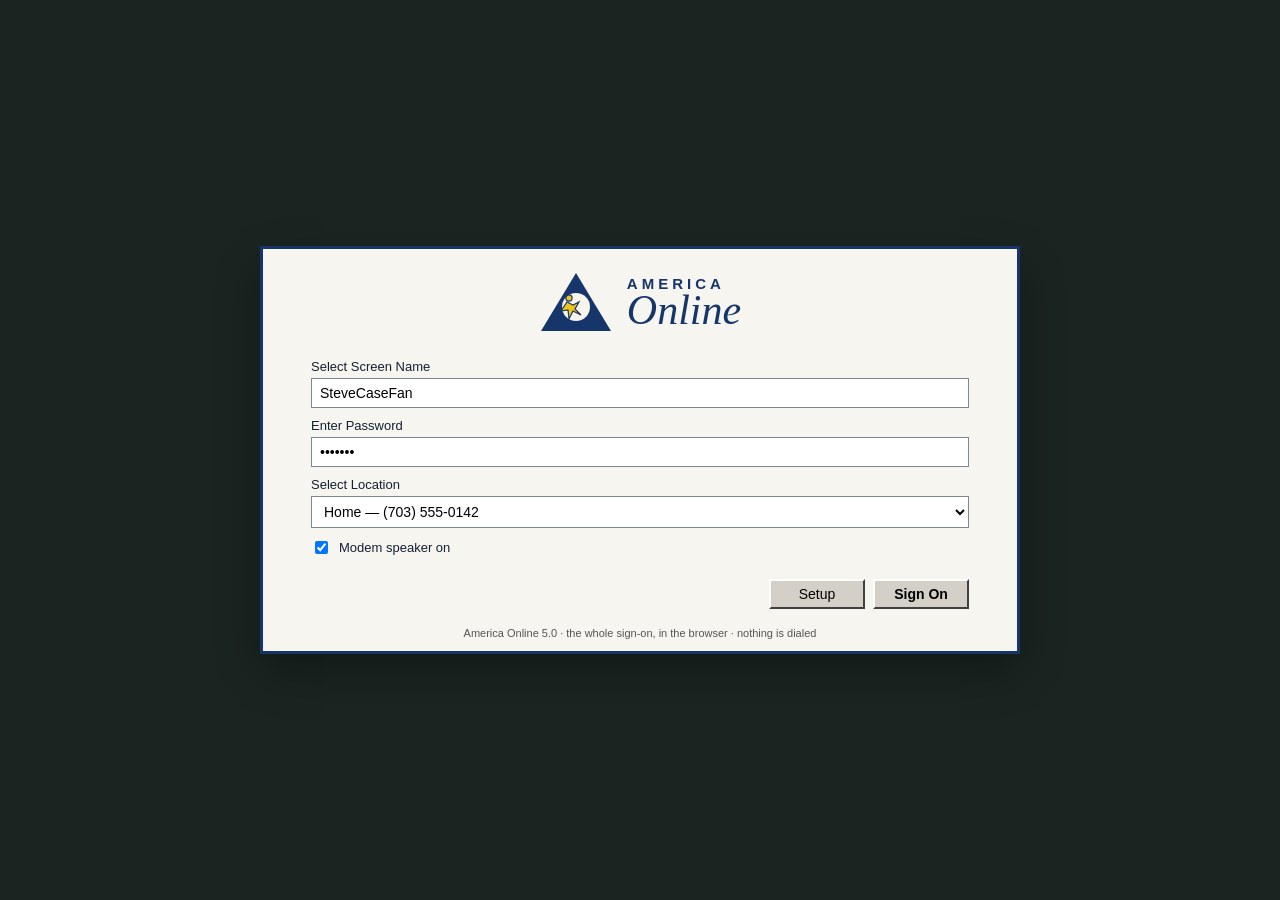
<file: index.html>
<!DOCTYPE html>
<html lang="en">
<head>
<meta charset="utf-8">
<meta name="viewport" content="width=device-width, initial-scale=1">
<title>America Online</title>
<style>
  :root { --navy:#001a66; --ink:#142033; --lav:#c9c8ef; --gold:#f0c419; --win:#d4d0c8; }
  * { box-sizing:border-box; }
  html, body { margin:0; height:100%; }
  body { font-family:Tahoma, "MS Sans Serif", sans-serif; color:var(--ink); background:#1a2420; }
  #stage { min-height:100%; display:flex; align-items:center; justify-content:center; padding:22px 12px 36px; background:#1a2420; }
  #app { width:min(1080px, 100%); height:min(760px, calc(100vh - 24px)); background:var(--win); border:2px solid; border-color:#fff #404040 #404040 #fff; display:flex; flex-direction:column; box-shadow:2px 2px 0 #000; }
  .tool { width:28px; height:26px; display:inline-flex; align-items:center; justify-content:center; border:1px solid transparent; }
  .buddy { width:168px; border-left:1px solid #9bb; background:#f4f7fb; padding:8px; font-size:12px; }
  .buddy div { padding:3px 0; }
  button, input, select, textarea { font-family:inherit; font-size:14px; }
  button { cursor:pointer; }
  .hidden { display:none !important; }
  #stage { min-height:100%; display:flex; align-items:center; justify-content:center; padding:18px; }
  .card { width:min(760px, 100%); background:#f7f5ef; border:3px solid #16356b; box-shadow:0 18px 40px rgba(0,0,0,.28); }
  .brand { display:flex; align-items:center; justify-content:center; gap:14px; padding:22px 16px 8px; }
  .am { letter-spacing:4px; font-size:15px; font-weight:700; color:#16356b; }
  .on { font-family:Georgia, "Palatino Linotype", serif; font-style:italic; font-size:42px; color:#16356b; line-height:.9; }
  .form { padding:8px 48px 18px; }
  label { display:block; margin:10px 0 4px; font-size:13px; }
  input, select, textarea { width:100%; border:1px solid #7d8794; padding:6px 8px; background:#fff; }
  .row { display:flex; justify-content:flex-end; gap:8px; padding:0 48px 18px; }
  .btn { min-width:96px; height:30px; background:var(--win); border:2px solid; border-color:#fff #404040 #404040 #fff; }
  .btn.primary { font-weight:700; }
  .fine { text-align:center; font-size:11px; color:#555; padding-bottom:12px; }
  .check { display:flex; align-items:center; gap:8px; font-size:13px; }
  .check input { width:auto; }
  .panels { display:flex; margin:8px 36px 0; }
  .panel { flex:1; height:110px; background:var(--lav); border:3px solid #16356b; display:flex; align-items:center; justify-content:center; }
  .panel + .panel { border-left:none; }
  .status { text-align:center; font-size:18px; min-height:28px; margin:12px 0 0; }
  .steps { text-align:center; font-size:13px; color:#333; min-height:36px; padding:0 24px 8px; }
  .barline { height:3px; background:#222; margin:8px 80px 0; }
  #app { width:min(1040px, 100%); height:min(720px, calc(100vh - 28px)); background:var(--win); border:2px solid; border-color:#fff #404040 #404040 #fff; display:flex; flex-direction:column; box-shadow:0 16px 36px rgba(0,0,0,.3); }
  #title { height:26px; background:linear-gradient(90deg,#000080,#1084d0); color:#fff; display:flex; align-items:center; padding:0 8px; font-weight:700; font-size:13px; }
  #menu, #tools { display:flex; gap:2px; align-items:center; padding:3px 6px; background:var(--win); font-size:13px; }
  #menu span, .tool { padding:2px 8px; }
  #menu span:hover, .tool:hover { background:#000080; color:#fff; cursor:pointer; }
  .kw { margin-left:auto; display:flex; gap:4px; align-items:center; }
  .kw input { width:140px; height:24px; }
  #body { flex:1; display:flex; min-height:0; background:#fff; }
  #side { width:190px; background:linear-gradient(#0a3d91,#082e78); color:#fff; padding:12px; }
  #side button, .mailflag { display:block; width:100%; margin:8px 0; background:#1d4eae; color:#fff; border:1px solid #9cf; padding:8px; font-weight:700; }
  .mailflag { display:flex; gap:8px; align-items:center; text-align:left; cursor:pointer; }
  #main { flex:1; padding:14px 16px; overflow:auto; }
  h1 { margin:0 0 6px; color:#003399; font-size:22px; }
  .lead { color:#444; font-size:13px; }
  .story, .carditem { border:1px solid #d5d5d5; padding:8px; margin:8px 0; background:#fafafa; cursor:pointer; }
  .story b, .carditem b { color:#003399; }
  table { width:100%; border-collapse:collapse; font-size:13px; }
  th { background:#003399; color:#fff; text-align:left; padding:4px 6px; font-weight:normal; }
  td { padding:4px 6px; border-bottom:1px solid #e5e5e5; }
  tr.unread td { font-weight:700; }
  #chat { display:flex; flex-direction:column; height:360px; }
  #log { flex:1; overflow:auto; border:1px solid #888; padding:6px; background:#fff; font-size:13px; }
  .me { color:#003399; }
  .sys { color:#666; font-style:italic; }
  #status { height:24px; background:var(--win); border-top:1px solid #fff; display:flex; gap:8px; align-items:center; padding:0 8px; font-size:12px; }
  #modal { position:fixed; inset:0; background:rgba(0,0,0,.28); display:flex; align-items:center; justify-content:center; }
  #modal .box { width:340px; background:var(--win); border:2px solid; border-color:#fff #404040 #404040 #fff; }
  #modal .mt { background:linear-gradient(90deg,#000080,#1084d0); color:#fff; font-weight:700; padding:4px 8px; }
  #modal .mb { padding:16px; text-align:center; background:#f4f1e8; }
  #modal .big { font-size:22px; color:#003399; font-weight:700; margin:6px 0; }
  #bye { position:fixed; inset:0; background:#000; color:#fff; display:flex; align-items:center; justify-content:center; flex-direction:column; }
  .runner { width:54px; height:54px; }
</style>
</head>
<body>
<div id="stage">
  <section class="card" id="signon">
    <div class="brand" id="signBrand"></div>
    <div class="form">
      <label>Select Screen Name</label>
      <input id="screenName" value="SteveCaseFan" maxlength="16" autocomplete="off">
      <label>Enter Password</label>
      <input id="password" type="password" value="hunter2" autocomplete="off">
      <label>Select Location</label>
      <select id="location">
        <option value="home">Home — (703) 555-0142</option>
        <option value="office">Office — dial 9, (212) 555-0199</option>
        <option value="hotel">Hotel — (312) 555-0177</option>
        <option value="busy">Busy exchange — (202) 555-0100</option>
      </select>
      <label class="check"><input type="checkbox" id="speaker" checked> Modem speaker on</label>
    </div>
    <div class="row">
      <button class="btn" id="setupBtn">Setup</button>
      <button class="btn primary" id="signOnBtn">Sign On</button>
    </div>
    <div class="fine">America Online 5.0 · the whole sign-on, in the browser · nothing is dialed</div>
  </section>

  <section class="card hidden" id="dial">
    <div class="brand" id="dialBrand"></div>
    <div class="panels">
      <div class="panel" id="p1"></div>
      <div class="panel" id="p2"></div>
      <div class="panel" id="p3"></div>
    </div>
    <div class="status" id="dialStatus">Dialing...</div>
    <div class="barline"></div>
    <div class="steps" id="dialSteps"></div>
    <div class="row"><button class="btn" id="cancelDial">Cancel</button></div>
  </section>

  <section id="app" class="hidden">
    <div id="title">America Online</div>
    <div id="menu">
      <span data-view="welcome">Go To</span>
      <span data-view="mail">Mail</span>
      <span data-view="people">People</span>
      <span data-view="channels">Channels</span>
      <span id="signOff">Sign Off</span>
    </div>
    <div id="tools">
      <span class="tool" title="Read Mail" data-view="mail">📬</span>
      <span class="tool" title="Write" data-view="compose">✉️</span>
      <span class="tool" title="People" data-view="people">👥</span>
      <span class="tool" title="Favorites" data-view="channels">⭐</span>
      <span class="tool" title="Weather" data-view="weather">⛅</span>
      <span class="tool" title="Quotes" data-view="stocks">📈</span>
      <span class="tool" title="Pictures" data-kw="pictures">📷</span>
      <form class="kw" id="kwform"><span>Keyword</span><input id="keyword" placeholder="mail, chat, news"><button class="btn" type="submit">Go</button></form>
    </div>
    <div id="body">
      <aside id="side">
        <div id="sideLogo"></div>
        <button type="button" data-view="channels">Channels</button>
        <button type="button" data-view="news">What's New</button>
        <div class="mailflag" data-view="mail"><span id="flag">📫</span><div><b id="flagText">You Have Mail</b><div id="flagCount" style="font-size:11px"></div></div></div>
        <div class="mailflag" data-view="people"><span>👥</span><div><b>People</b><div style="font-size:11px">Lobby</div></div></div>
      </aside>
      <div id="main"></div>
      <aside class="buddy" id="buddy"><b>Buddies Online</b><div>● CoolDude95</div><div>● SoccerMom22</div><div>● BuffyFan</div><div>● ModemQueen</div><div style="color:#666;margin-top:8px">Keyword: BuddyView</div></aside>
    </div>
    <div id="status"><span id="stOnline">Offline</span><span id="stSpeed"></span><span id="stTime"></span><span style="margin-left:auto">Simulation — not connected to AOL</span></div>
  </section>
</div>
<div id="modal" class="hidden"><div class="box"><div class="mt">America Online</div><div class="mb" id="modalBody"></div><div class="row" id="modalBtns"></div></div></div>
<div id="bye" class="hidden"><div id="byeLogo"></div><h1>Goodbye</h1><div>from America Online</div></div>
<script>
const LOGO = `<svg width="74" height="62" viewBox="0 0 74 62" aria-hidden="true"><polygon points="37,2 72,60 2,60" fill="#16356b"/><circle cx="37" cy="36" r="14" fill="#f7f4ea"/><g transform="translate(20,22)" fill="#f0c419" stroke="#16356b" stroke-width="1.2"><circle cx="10" cy="5" r="3.1"/><path d="M8 9 L14 12 L20 9 L16 16 L22 22 L14 18 L10 26 L9 17 L2 18 Z"/></g></svg>`;
const RUNNER = `<svg class="runner" viewBox="0 0 64 64"><circle cx="28" cy="14" r="7" fill="#f0c419" stroke="#16356b" stroke-width="2"/><path d="M20 24 L38 30 L50 22 L42 36 L54 48 L36 40 L30 58 L28 40 L12 44 Z" fill="#f0c419" stroke="#16356b" stroke-width="2"/></svg>`;
const brand = LOGO + `<div><div class="am">AMERICA</div><div class="on">Online</div></div>`;
document.getElementById("signBrand").innerHTML = brand;
document.getElementById("dialBrand").innerHTML = brand;
document.getElementById("sideLogo").innerHTML = LOGO + `<div class="on" style="font-size:22px;text-align:center">Online</div>`;
document.getElementById("byeLogo").innerHTML = LOGO;

const channels = {
  news: ["Today's News", "The watch never lifts. The same three names scroll. One of them is yours if you stay."],
  sports: ["Sports", "The scoreboard is frozen on a game that already ended. The crowd noise is a loop."],
  entertainment: ["Entertainment", "You've Got Mail is still renting. The boards answer in your screen name."],
  finance: ["Personal Finance", "The quote does not move. The bill does. The plan remembers the seconds."],
  travel: ["Travel", "Every folder is the same highway at night. The modem will not finish the map."],
  computing: ["Computing", "Do not run the file. The checklist is already checked. The year did not turn."],
  kids: ["Kids Only", "The help desk is empty. The book of the week is a blank page with your name."],
  games: ["Games", "Slingo deals the same hand. Trivia already knows the answer you have not typed."],
  pictures: ["You've Got Pictures", "Roll 2148, a hallway. Roll 2201, candles, and a figure just outside the frame."],
  weather: ["Weather", "Vienna, VA. 58 and still. The watch on the Banks has been up since you signed on."],
  stocks: ["Quotes", "AOL 92 1/4, unchanged. The tape repeats. The hours do not."],
  help: ["Member Services", "Keywords still work. The password stays in this tab. The host does not."]
};
const rooms = ["Lobby", "Romance", "Thirtysomething", "X-Files", "Sports Bar", "Computer Help"];
const chatters = ["CoolDude95","SoccerMom22","BuffyFan","XFilesRule","ModemQueen"];
const lines = ["the line is still open","do not look at the flag","someone picked up downstairs","wb. we were waiting","the handshake knew your name","gtg. the room does not","56k, and it is listening"];
let mail = [
  {from:"AOLNewsAlert", subject:"You've Got Mail — and a news brief", body:"The flag was already up. It has been up since the disc. Keyword: NEWS", unread:true},
  {from:"CoolDude95", subject:"you on tonight?", body:"the lobby kept your chair. come down. we can hear the modem.", unread:true},
  {from:"MemberServices", subject:"Your plan", body:"This page does not bill you. The host still counts the seconds.", unread:true}
];
let state = { name:"SteveCaseFan", online:false, seconds:0, timer:null, chat:null, cancelled:false, audio:null };

const $ = (id) => document.getElementById(id);
function show(id) {
  ["signon","dial","app"].forEach(s => $(s).classList.toggle("hidden", s !== id));
}
function unread() { return mail.filter(m => m.unread).length; }
function paintFlag() {
  const n = unread();
  $("flag").textContent = n ? "📫" : "📪";
  $("flagText").textContent = n ? "You Have Mail" : "No New Mail";
  $("flagCount").textContent = n + " unread";
}
function view(name) {
  const main = $("main");
  if (name === "welcome") {
    main.innerHTML = `<h1>Welcome, ${state.name}</h1><p class="lead">AOL Today. The channels are the same as last night. People Connection if you came to be counted.</p>
      <div class="story" data-view="news"><b>TOP NEWS STORY.</b> Senate debate runs long. Hurricane watch on the Banks.</div>
      <div class="story" data-view="pictures"><b>YOU'VE GOT PICTURES.</b> Two rolls are waiting from the Kodak drop.</div>
      <div class="story" data-view="help"><b>NEED TO KNOW.</b> This is a recreation. Your password never leaves the tab.</div>`;
  } else if (name === "channels") {
    main.innerHTML = `<h1>Channels</h1><p class="lead">The main menu, as buttons.</p>` + Object.keys(channels).map(k => `<div class="carditem" data-view="${k}"><b>${channels[k][0]}</b><div>${channels[k][1]}</div></div>`).join("");
  } else if (channels[name]) {
    main.innerHTML = `<h1>${channels[name][0]}</h1><p>${channels[name][1]}</p>`;
    if (name === "pictures") speak("You've got pictures");
  } else if (name === "mail") {
    main.innerHTML = `<h1>Mailbox — ${state.name}</h1><table><tr><th></th><th>From</th><th>Subject</th></tr>` +
      mail.map((m,i) => `<tr class="${m.unread?"unread":""}" data-mail="${i}"><td>${m.unread?"✉":""}</td><td>${m.from}</td><td>${m.subject}</td></tr>`).join("") + `</table>`;
  } else if (name === "compose") {
    main.innerHTML = `<h1>Write Mail</h1><label>To</label><input id="to" value="CoolDude95"><label>Subject</label><input id="sub"><label>Message</label><textarea id="body" style="height:120px"></textarea><div class="row" style="padding:8px 0"><button class="btn primary" id="sendMail">Send Now</button></div>`;
    $("sendMail").onclick = () => {
      mail.unshift({from:$("to").value||"Friend", subject:"Re: "+($("sub").value||"(no subject)"), body:"got it.", unread:true});
      chime(); speak("You've got mail"); paintFlag(); view("mail");
    };
  } else if (name === "people") {
    main.innerHTML = `<h1>People Connection</h1><p class="lead">Pick a room. The lobby never really emptied.</p>` + rooms.map(r => `<div class="carditem" data-room="${r}"><b>${r}</b><div>Members are already talking.</div></div>`).join("");
  }
  paintFlag();
}
function replyTo(text, room) {
  const s = text.toLowerCase();
  const who = chatters[Math.floor(Math.random()*chatters.length)];
  const hits = [];
  if (/\basl\b|\bage\b/.test(s)) hits.push([who, "no asl. the room already has the rest."]);
  if (/ohio|where|from\b/.test(s)) hits.push(["SoccerMom22", "kitchen phone. the light in the hall is off. stay on."]);
  if (/aol|steve|case|keyword/.test(s)) hits.push(["CaseWatcher", "he is not in this room. the keyword was written down before you typed it."]);
  if (/mail|inbox/.test(s)) hits.push(["ModemQueen", "the flag is up. it was up when the disc started. it likes being up."]);
  if (/modem|56|handshake|dial|busy/.test(s)) hits.push(["ModemQueen", "mine settled at 28800 and then held its breath. yours too?"]);
  if (/help|how|what/.test(s)) hits.push(["NetNinja", "the keyword box is watching. or stay. the room counts either way."]);
  if (/bye|gtg|later|brb/.test(s)) hits.push([who, "the line does not always let go."]);
  if (/lol|haha|lmao/.test(s)) hits.push(["BuffyFan", "the laugh got logged. it will be read back."]);
  if (/love|hi |hey|hello|wb/.test(s)) hits.push([who, "wb " + state.name + ". the lobby has been open since the disc in the mail."]);
  if (/game|trivia|slingo/.test(s)) hits.push(["XFilesRule", "trivia already has your answers. it is waiting for you to catch up."]);
  if (/news|hurricane|senate/.test(s)) hits.push(["CoolDude95", "same three stories. they rotate when you blink."]);
  if (!hits.length) hits.push([who, "\"" + text.slice(0, 42) + "\" — yeah. " + (room === "X-Files" ? "that's what they want you to think." : "the other line picked up.")]);
  if (room === "Romance") hits.push(["ModemQueen", "the lights are lower. the lobby is the same room."]);
  if (state.seconds > 40) hits.push(["AOLHost", state.name + " has been on " + state.seconds + " seconds. the plan noticed."]);
  return hits.slice(0, 2);
}
function openRoom(name) {
  clearInterval(state.chat);
  $("main").innerHTML = `<h1>Chat — ${name}</h1><div id="chat"><div id="log"></div><div class="row" style="padding:8px 0"><input id="cin" placeholder="Talk in ${name}"><button class="btn" id="csend">Send</button></div></div>`;
  const log = $("log");
  const add = (cls, text) => { const d = document.createElement("div"); d.className = cls; d.textContent = text; log.appendChild(d); log.scrollTop = log.scrollHeight; };
  add("sys", "You have entered " + name + ". The room already knew.");
  door();
  state.chat = setInterval(() => add("", chatters[state.seconds % 5] + ":  " + lines[state.seconds % 7]), 7000);
  const send = () => {
    const t = $("cin").value.trim(); if (!t) return; $("cin").value = "";
    add("me", state.name + ":  " + t);
    replyTo(t, name).forEach((pair, i) => setTimeout(() => add("", pair[0] + ":  " + pair[1]), 700 + i * 900));
  };
  $("csend").onclick = send;
  $("cin").onkeydown = (e) => { if (e.key === "Enter") send(); };
}
function modal(html, buttons) {
  $("modalBody").innerHTML = html;
  $("modalBtns").innerHTML = "";
  buttons.forEach(b => {
    const e = document.createElement("button");
    e.className = "btn" + (b.primary ? " primary" : "");
    e.textContent = b.label;
    e.onclick = () => { $("modal").classList.add("hidden"); b.fn && b.fn(); };
    $("modalBtns").appendChild(e);
  });
  $("modal").classList.remove("hidden");
}
function numberFor(loc) {
  if (loc === "office") return "9,12125550199";
  if (loc === "hotel") return "13125550177";
  if (loc === "busy") return "12025550100";
  return "17035550142";
}
function wait(ms) { return new Promise(r => setTimeout(r, ms)); }
async function startDial() {
  const name = $("screenName").value.trim();
  if (name.length < 3 || name.length > 16 || /\s/.test(name)) { modal("<b>Screen names are 3 to 16 characters, no spaces.</b>", [{label:"OK", primary:true}]); return; }
  state.name = name; state.cancelled = false;
  show("dial");
  const loc = $("location").value;
  const num = numberFor(loc);
  const steps = [
    ["Initializing modem...", "The modem answers. It was already awake."],
    ["Dialing " + num + "...", "Touch tones for the access number."],
    ["Ringing...", "Something on the other end is waiting too."],
    ["Connecting at 28800 bps...", "Answer tone, then the handshake."],
    ["Requesting network attention...", "Synchronize characters."],
    ["Talking to network...", "America Online software identifies itself."],
    ["Connecting to America Online...", "Contacting the host."],
    ["Checking password...", "Screen name " + name + ". Password stays in this tab."]
  ];
  if ($("speaker").checked) playHandshake(num, loc === "busy");
  for (let i = 0; i < steps.length; i++) {
    if (state.cancelled) return;
    $("dialStatus").textContent = steps[i][0];
    $("dialSteps").textContent = steps[i][1];
    ["p1","p2","p3"].forEach((p,n) => { $(p).innerHTML = n === Math.min(2, Math.floor(i/3)) ? RUNNER : ""; });
    await wait(loc === "busy" && i === 2 ? 1400 : 900);
    if (loc === "busy" && i === 2) {
      stopAudio();
      $("dialStatus").textContent = "Busy.";
      $("dialSteps").textContent = "The access number is busy. Choose another location.";
      await wait(800);
      if (!state.cancelled) show("signon");
      return;
    }
  }
  if (state.cancelled) return;
  connected();
}
function connected() {
  state.online = true; state.seconds = 0;
  show("app");
  $("stOnline").textContent = "Online — " + state.name;
  $("stSpeed").textContent = "28800 bps";
  clearInterval(state.timer);
  state.timer = setInterval(() => { state.seconds++; $("stTime").textContent = "Online " + String(Math.floor(state.seconds/60)).padStart(2,"0") + ":" + String(state.seconds%60).padStart(2,"0"); }, 1000);
  view("welcome");
  setTimeout(() => { speak("Welcome"); youveGotMail(); }, 600);
}
function youveGotMail() {
  chime(); speak("You've got mail");
  modal(`<div style="font-size:40px">📫</div><div class="big">You've Got Mail!</div><div>${unread()} new mail message${unread()===1?"":"s"}</div>`, [
    {label:"Read Mail", primary:true, fn:() => view("mail")},
    {label:"Later"}
  ]);
}
function signOff() {
  state.online = false; clearInterval(state.timer); clearInterval(state.chat);
  hangup(); speak("Goodbye");
  $("bye").classList.remove("hidden");
  setTimeout(() => { $("bye").classList.add("hidden"); show("signon"); }, 1800);
}
$("signOnBtn").onclick = startDial;
$("password").onkeydown = (e) => { if (e.key === "Enter") startDial(); };
$("cancelDial").onclick = () => { state.cancelled = true; stopAudio(); show("signon"); };
$("setupBtn").onclick = () => modal("<b>AOL Setup</b><br><br>Modem: Sportster 56K, simulated.<br>No COM port. No CD in the mail.", [{label:"OK", primary:true}]);
$("signOff").onclick = signOff;
$("kwform").onsubmit = (e) => {
  e.preventDefault();
  const k = $("keyword").value.trim().toLowerCase();
  if (k === "mail") return view("mail");
  if (k === "chat" || k === "people") return view("people");
  if (k === "compose" || k === "write") return view("compose");
  if (channels[k]) return view(k);
  modal("No keyword \"" + k + "\". Try mail, chat, news, sports, games.", [{label:"OK", primary:true}]);
};
document.body.addEventListener("click", (e) => {
  const t = e.target.closest("[data-view],[data-mail],[data-room]");
  if (!t || !state.online) return;
  if (t.dataset.view) view(t.dataset.view);
  if (t.dataset.room) openRoom(t.dataset.room);
  if (t.dataset.mail != null) {
    const m = mail[Number(t.dataset.mail)];
    m.unread = false; paintFlag();
    modal(`<b>${m.subject}</b><br><br>${m.body}<div style="margin-top:8px;color:#555">From ${m.from}</div>`, [{label:"OK", primary:true}]);
  }
});

function ctx() { if (!state.audio) state.audio = new (window.AudioContext||window.webkitAudioContext)(); if (state.audio.state==="suspended") state.audio.resume(); return state.audio; }
function tone(freq, t, dur, type, gain) {
  const c = ctx(); const o = c.createOscillator(); const g = c.createGain();
  o.type = type || "sine"; o.frequency.value = freq;
  g.gain.setValueAtTime(0.0001, t); g.gain.exponentialRampToValueAtTime(gain||0.05, t+0.02);
  g.gain.exponentialRampToValueAtTime(0.0001, t+dur);
  o.connect(g); g.connect(c.destination); o.start(t); o.stop(t+dur+0.02);
}
function noise(t, dur, gain, freq) {
  const c = ctx(); const n = c.createBuffer(1, Math.max(1, c.sampleRate*dur), c.sampleRate); const d = n.getChannelData(0);
  for (let i=0;i<d.length;i++) d[i] = Math.random()*2-1;
  const s = c.createBufferSource(); s.buffer = n; const f = c.createBiquadFilter();
  f.type = "bandpass"; f.frequency.value = freq||1800; f.Q.value = 0.6; const g = c.createGain(); g.gain.value = gain||0.08;
  s.connect(f); f.connect(g); g.connect(c.destination); s.start(t); s.stop(t+dur);
}
function sweep(t, from, to, dur) {
  const c = ctx(); const o = c.createOscillator(); const g = c.createGain();
  o.type = "sawtooth"; o.frequency.setValueAtTime(from, t); o.frequency.exponentialRampToValueAtTime(to, t+dur);
  g.gain.value = 0.03; o.connect(g); g.connect(c.destination); o.start(t); o.stop(t+dur);
}
function playHandshake(number, busy) {
  try {
    const c = ctx(); const t0 = c.currentTime + 0.05;
    const dtmf = {1:[697,1209],2:[697,1336],3:[697,1477],4:[770,1209],5:[770,1336],6:[770,1477],7:[852,1209],8:[852,1336],9:[852,1477],0:[941,1336]};
    tone(350, t0, 0.7, "sine", 0.04); tone(440, t0, 0.7, "sine", 0.035); tone(196, t0, 2.4, "sine", 0.012);
    let at = t0 + 0.85;
    String(number).split("").forEach(d => { if (d===",") { at += 0.35; return; } const p = dtmf[d]; if (!p) return; tone(p[0], at, 0.09, "sine", 0.06); tone(p[1], at, 0.09, "sine", 0.06); at += 0.16; });
    if (busy) { for (let i=0;i<6;i++) { tone(480, at+i*0.5, 0.22, "sine", 0.07); tone(620, at+i*0.5, 0.22, "sine", 0.06); } return; }
    tone(440, at, 1.1, "sine", 0.045); tone(480, at, 1.1, "sine", 0.04); at += 1.35;
    const o = c.createOscillator(); const g = c.createGain(); o.frequency.value = 2100; o.connect(g); g.connect(c.destination);
    g.gain.setValueAtTime(0.07, at); g.gain.setValueAtTime(-0.07, at+0.45); g.gain.setValueAtTime(0.07, at+0.9); o.start(at); o.stop(at+1.15); at += 1.2;
    noise(at, 0.35, 0.14, 1200); sweep(at+0.15, 800, 2400, 0.4); noise(at+0.55, 0.4, 0.12, 2200); sweep(at+0.75, 3000, 600, 0.4); tone(1800, at+1.3, 0.25, "square", 0.03);
  } catch (e) {}
}
function stopAudio() { try { if (state.audio) { state.audio.close(); state.audio = null; } } catch (e) {} }
function chime() { try { const t = ctx().currentTime; tone(880, t, 0.09, "sine", 0.05); tone(932, t, 0.09, "sine", 0.02); tone(1175, t+0.12, 0.2, "sine", 0.045); } catch (e) {} }
function door() { try { const t = ctx().currentTime; noise(t, 0.28, 0.06, 280); tone(146, t, 0.2, "sawtooth", 0.03); tone(311, t+0.16, 0.14, "sine", 0.03); } catch (e) {} }
function hangup() { try { const t = ctx().currentTime; noise(t, 0.12, 0.12, 800); tone(180, t+0.06, 0.1, "sawtooth", 0.03); } catch (e) {} }
function speak(text) {
  try {
    if (!$("speaker").checked || !window.speechSynthesis) return;
    const u = new SpeechSynthesisUtterance(text); u.rate = 0.84; u.pitch = 0.62;
    const v = speechSynthesis.getVoices().find(x => /male|david|daniel|alex/i.test(x.name));
    if (v) u.voice = v; speechSynthesis.speak(u);
  } catch (e) {}
}
</script>
</body>
</html>
</file>
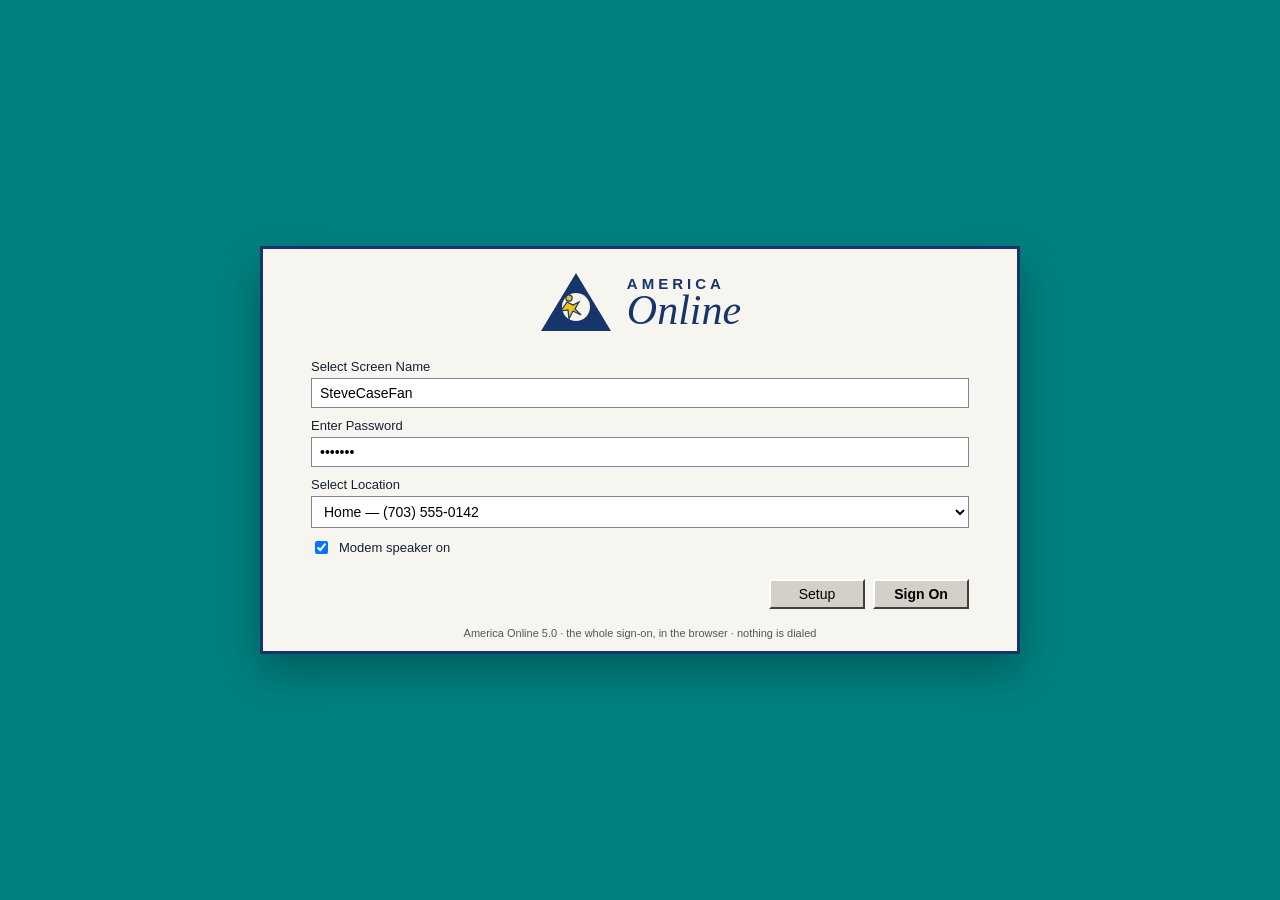
<file: docs/index.html>
<!DOCTYPE html>
<html lang="en">
<head>
<meta charset="utf-8">
<meta name="viewport" content="width=device-width, initial-scale=1">
<title>America Online</title>
<style>
  :root { --navy:#001a66; --ink:#142033; --lav:#c9c8ef; --gold:#f0c419; --win:#d4d0c8; }
  * { box-sizing:border-box; }
  html, body { margin:0; height:100%; }
  body { font-family:Tahoma, "MS Sans Serif", sans-serif; color:var(--ink); background:#008080; }
  #stage { min-height:100%; display:flex; align-items:center; justify-content:center; padding:22px 12px 36px; background:#008080; }
  #app { width:min(1080px, 100%); height:min(760px, calc(100vh - 24px)); background:var(--win); border:2px solid; border-color:#fff #404040 #404040 #fff; display:flex; flex-direction:column; box-shadow:2px 2px 0 #000; }
  .tool { width:28px; height:26px; display:inline-flex; align-items:center; justify-content:center; border:1px solid transparent; }
  .buddy { width:168px; border-left:1px solid #9bb; background:#f4f7fb; padding:8px; font-size:12px; }
  .buddy div { padding:3px 0; }
  button, input, select, textarea { font-family:inherit; font-size:14px; }
  button { cursor:pointer; }
  .hidden { display:none !important; }
  #stage { min-height:100%; display:flex; align-items:center; justify-content:center; padding:18px; }
  .card { width:min(760px, 100%); background:#f7f5ef; border:3px solid #16356b; box-shadow:0 18px 40px rgba(0,0,0,.28); }
  .brand { display:flex; align-items:center; justify-content:center; gap:14px; padding:22px 16px 8px; }
  .am { letter-spacing:4px; font-size:15px; font-weight:700; color:#16356b; }
  .on { font-family:Georgia, "Palatino Linotype", serif; font-style:italic; font-size:42px; color:#16356b; line-height:.9; }
  .form { padding:8px 48px 18px; }
  label { display:block; margin:10px 0 4px; font-size:13px; }
  input, select, textarea { width:100%; border:1px solid #7d8794; padding:6px 8px; background:#fff; }
  .row { display:flex; justify-content:flex-end; gap:8px; padding:0 48px 18px; }
  .btn { min-width:96px; height:30px; background:var(--win); border:2px solid; border-color:#fff #404040 #404040 #fff; }
  .btn.primary { font-weight:700; }
  .fine { text-align:center; font-size:11px; color:#555; padding-bottom:12px; }
  .check { display:flex; align-items:center; gap:8px; font-size:13px; }
  .check input { width:auto; }
  .panels { display:flex; margin:8px 36px 0; }
  .panel { flex:1; height:110px; background:var(--lav); border:3px solid #16356b; display:flex; align-items:center; justify-content:center; }
  .panel + .panel { border-left:none; }
  .status { text-align:center; font-size:18px; min-height:28px; margin:12px 0 0; }
  .steps { text-align:center; font-size:13px; color:#333; min-height:36px; padding:0 24px 8px; }
  .barline { height:3px; background:#222; margin:8px 80px 0; }
  #app { width:min(1040px, 100%); height:min(720px, calc(100vh - 28px)); background:var(--win); border:2px solid; border-color:#fff #404040 #404040 #fff; display:flex; flex-direction:column; box-shadow:0 16px 36px rgba(0,0,0,.3); }
  #title { height:26px; background:linear-gradient(90deg,#000080,#1084d0); color:#fff; display:flex; align-items:center; padding:0 8px; font-weight:700; font-size:13px; }
  #menu, #tools { display:flex; gap:2px; align-items:center; padding:3px 6px; background:var(--win); font-size:13px; }
  #menu span, .tool { padding:2px 8px; }
  #menu span:hover, .tool:hover { background:#000080; color:#fff; cursor:pointer; }
  .kw { margin-left:auto; display:flex; gap:4px; align-items:center; }
  .kw input { width:140px; height:24px; }
  #body { flex:1; display:flex; min-height:0; background:#fff; }
  #side { width:190px; background:linear-gradient(#0a3d91,#082e78); color:#fff; padding:12px; }
  #side button, .mailflag { display:block; width:100%; margin:8px 0; background:#1d4eae; color:#fff; border:1px solid #9cf; padding:8px; font-weight:700; }
  .mailflag { display:flex; gap:8px; align-items:center; text-align:left; cursor:pointer; }
  #main { flex:1; padding:14px 16px; overflow:auto; }
  h1 { margin:0 0 6px; color:#003399; font-size:22px; }
  .lead { color:#444; font-size:13px; }
  .story, .carditem { border:1px solid #d5d5d5; padding:8px; margin:8px 0; background:#fafafa; cursor:pointer; }
  .story b, .carditem b { color:#003399; }
  table { width:100%; border-collapse:collapse; font-size:13px; }
  th { background:#003399; color:#fff; text-align:left; padding:4px 6px; font-weight:normal; }
  td { padding:4px 6px; border-bottom:1px solid #e5e5e5; }
  tr.unread td { font-weight:700; }
  #chat { display:flex; flex-direction:column; height:360px; }
  #log { flex:1; overflow:auto; border:1px solid #888; padding:6px; background:#fff; font-size:13px; }
  .me { color:#003399; }
  .sys { color:#666; font-style:italic; }
  #status { height:24px; background:var(--win); border-top:1px solid #fff; display:flex; gap:8px; align-items:center; padding:0 8px; font-size:12px; }
  #modal { position:fixed; inset:0; background:rgba(0,0,0,.28); display:flex; align-items:center; justify-content:center; }
  #modal .box { width:340px; background:var(--win); border:2px solid; border-color:#fff #404040 #404040 #fff; }
  #modal .mt { background:linear-gradient(90deg,#000080,#1084d0); color:#fff; font-weight:700; padding:4px 8px; }
  #modal .mb { padding:16px; text-align:center; background:#f4f1e8; }
  #modal .big { font-size:22px; color:#003399; font-weight:700; margin:6px 0; }
  #bye { position:fixed; inset:0; background:#000; color:#fff; display:flex; align-items:center; justify-content:center; flex-direction:column; }
  .runner { width:54px; height:54px; }
</style>
</head>
<body>
<div id="stage">
  <section class="card" id="signon">
    <div class="brand" id="signBrand"></div>
    <div class="form">
      <label>Select Screen Name</label>
      <input id="screenName" value="SteveCaseFan" maxlength="16" autocomplete="off">
      <label>Enter Password</label>
      <input id="password" type="password" value="hunter2" autocomplete="off">
      <label>Select Location</label>
      <select id="location">
        <option value="home">Home — (703) 555-0142</option>
        <option value="office">Office — dial 9, (212) 555-0199</option>
        <option value="hotel">Hotel — (312) 555-0177</option>
        <option value="busy">Busy exchange — (202) 555-0100</option>
      </select>
      <label class="check"><input type="checkbox" id="speaker" checked> Modem speaker on</label>
    </div>
    <div class="row">
      <button class="btn" id="setupBtn">Setup</button>
      <button class="btn primary" id="signOnBtn">Sign On</button>
    </div>
    <div class="fine">America Online 5.0 · the whole sign-on, in the browser · nothing is dialed</div>
  </section>

  <section class="card hidden" id="dial">
    <div class="brand" id="dialBrand"></div>
    <div class="panels">
      <div class="panel" id="p1"></div>
      <div class="panel" id="p2"></div>
      <div class="panel" id="p3"></div>
    </div>
    <div class="status" id="dialStatus">Dialing...</div>
    <div class="barline"></div>
    <div class="steps" id="dialSteps"></div>
    <div class="row"><button class="btn" id="cancelDial">Cancel</button></div>
  </section>

  <section id="app" class="hidden">
    <div id="title">America Online</div>
    <div id="menu">
      <span data-view="welcome">Go To</span>
      <span data-view="mail">Mail</span>
      <span data-view="people">People</span>
      <span data-view="channels">Channels</span>
      <span id="signOff">Sign Off</span>
    </div>
    <div id="tools">
      <span class="tool" title="Read Mail" data-view="mail">📬</span>
      <span class="tool" title="Write" data-view="compose">✉️</span>
      <span class="tool" title="People" data-view="people">👥</span>
      <span class="tool" title="Favorites" data-view="channels">⭐</span>
      <span class="tool" title="Weather" data-view="weather">⛅</span>
      <span class="tool" title="Quotes" data-view="stocks">📈</span>
      <span class="tool" title="Pictures" data-kw="pictures">📷</span>
      <form class="kw" id="kwform"><span>Keyword</span><input id="keyword" placeholder="mail, chat, news"><button class="btn" type="submit">Go</button></form>
    </div>
    <div id="body">
      <aside id="side">
        <div id="sideLogo"></div>
        <button type="button" data-view="channels">Channels</button>
        <button type="button" data-view="news">What's New</button>
        <div class="mailflag" data-view="mail"><span id="flag">📫</span><div><b id="flagText">You Have Mail</b><div id="flagCount" style="font-size:11px"></div></div></div>
        <div class="mailflag" data-view="people"><span>👥</span><div><b>People</b><div style="font-size:11px">Lobby</div></div></div>
      </aside>
      <div id="main"></div>
      <aside class="buddy" id="buddy"><b>Buddies Online</b><div>● CoolDude95</div><div>● SoccerMom22</div><div>● BuffyFan</div><div>● ModemQueen</div><div style="color:#666;margin-top:8px">Keyword: BuddyView</div></aside>
    </div>
    <div id="status"><span id="stOnline">Offline</span><span id="stSpeed"></span><span id="stTime"></span><span style="margin-left:auto">Simulation — not connected to AOL</span></div>
  </section>
</div>
<div id="modal" class="hidden"><div class="box"><div class="mt">America Online</div><div class="mb" id="modalBody"></div><div class="row" id="modalBtns"></div></div></div>
<div id="bye" class="hidden"><div id="byeLogo"></div><h1>Goodbye</h1><div>from America Online</div></div>
<script>
const LOGO = `<svg width="74" height="62" viewBox="0 0 74 62" aria-hidden="true"><polygon points="37,2 72,60 2,60" fill="#16356b"/><circle cx="37" cy="36" r="14" fill="#f7f4ea"/><g transform="translate(20,22)" fill="#f0c419" stroke="#16356b" stroke-width="1.2"><circle cx="10" cy="5" r="3.1"/><path d="M8 9 L14 12 L20 9 L16 16 L22 22 L14 18 L10 26 L9 17 L2 18 Z"/></g></svg>`;
const RUNNER = `<svg class="runner" viewBox="0 0 64 64"><circle cx="28" cy="14" r="7" fill="#f0c419" stroke="#16356b" stroke-width="2"/><path d="M20 24 L38 30 L50 22 L42 36 L54 48 L36 40 L30 58 L28 40 L12 44 Z" fill="#f0c419" stroke="#16356b" stroke-width="2"/></svg>`;
const brand = LOGO + `<div><div class="am">AMERICA</div><div class="on">Online</div></div>`;
document.getElementById("signBrand").innerHTML = brand;
document.getElementById("dialBrand").innerHTML = brand;
document.getElementById("sideLogo").innerHTML = LOGO + `<div class="on" style="font-size:22px;text-align:center">Online</div>`;
document.getElementById("byeLogo").innerHTML = LOGO;

const channels = {
  news: ["Today's News", "Senate debate runs long. Dow holds above 10,600. Hurricane watch on the Outer Banks."],
  sports: ["Sports", "Yankees take Game 2. NFL week is on the Grandstand. Do not spoil the West Coast feed."],
  entertainment: ["Entertainment", "You've Got Mail is still renting. Buffy boards are 400 posts deep."],
  finance: ["Personal Finance", "AOL 92 1/4, up 3. Delayed fractions, not a broker."],
  travel: ["Travel", "Fall foliage folders. BOS to MCO $159, if the modem finishes the page."],
  computing: ["Computing", "Windows 98 tips. Y2K checklist. Scan a file before you run it."],
  kids: ["Kids Only", "Homework help from 4 to 6. Book of the week: Holes."],
  games: ["Games", "Slingo night. Trivia below the fold. Neverwinter is full."],
  pictures: ["You've Got Pictures", "Roll 2148, beach, two frames backlit. Roll 2201, birthday candles, slightly blurry."],
  weather: ["Weather", "Vienna, VA. 72 and fair. Tonight 58. The Banks are under a watch."],
  stocks: ["Quotes", "AOL 92 1/4 +3 · YHOO 84 1/2 +1 1/8 · AMZN 80 3/8 -2 · MSFT 91 1/16 +5/8"],
  help: ["Member Services", "Keywords: mail, chat, news, sports, games, weather, stocks, kids, pictures. Password stays in this tab."]
};
const rooms = ["Lobby", "Romance", "Thirtysomething", "X-Files", "Sports Bar", "Computer Help"];
const chatters = ["CoolDude95","SoccerMom22","BuffyFan","XFilesRule","ModemQueen"];
const lines = ["brb phone","lol","anyone from ohio?","the handshake took forever","wb","gtg dinner","56k tonight, barely"];
let mail = [
  {from:"AOLNewsAlert", subject:"You've Got Mail — and a news brief", body:"Welcome back. Senate debate ran long. Keyword: NEWS", unread:true},
  {from:"CoolDude95", subject:"you on tonight?", body:"meet in the lobby after you sign on.", unread:true},
  {from:"MemberServices", subject:"Your plan", body:"This page does not bill you and does not dial a line.", unread:true}
];
let state = { name:"SteveCaseFan", online:false, seconds:0, timer:null, chat:null, cancelled:false, audio:null };

const $ = (id) => document.getElementById(id);
function show(id) {
  ["signon","dial","app"].forEach(s => $(s).classList.toggle("hidden", s !== id));
}
function unread() { return mail.filter(m => m.unread).length; }
function paintFlag() {
  const n = unread();
  $("flag").textContent = n ? "📫" : "📪";
  $("flagText").textContent = n ? "You Have Mail" : "No New Mail";
  $("flagCount").textContent = n + " unread";
}
function view(name) {
  const main = $("main");
  if (name === "welcome") {
    main.innerHTML = `<h1>Welcome, ${state.name}</h1><p class="lead">AOL Today. Channels on the left. Keyword box up top. People Connection if you came to talk.</p>
      <div class="story" data-view="news"><b>TOP NEWS STORY.</b> Senate debate runs long. Hurricane watch on the Banks.</div>
      <div class="story" data-view="pictures"><b>YOU'VE GOT PICTURES.</b> Two rolls are waiting from the Kodak drop.</div>
      <div class="story" data-view="help"><b>NEED TO KNOW.</b> This is a recreation. Your password never leaves the tab.</div>`;
  } else if (name === "channels") {
    main.innerHTML = `<h1>Channels</h1><p class="lead">The main menu, as buttons.</p>` + Object.keys(channels).map(k => `<div class="carditem" data-view="${k}"><b>${channels[k][0]}</b><div>${channels[k][1]}</div></div>`).join("");
  } else if (channels[name]) {
    main.innerHTML = `<h1>${channels[name][0]}</h1><p>${channels[name][1]}</p>`;
    if (name === "pictures") speak("You've got pictures");
  } else if (name === "mail") {
    main.innerHTML = `<h1>Mailbox — ${state.name}</h1><table><tr><th></th><th>From</th><th>Subject</th></tr>` +
      mail.map((m,i) => `<tr class="${m.unread?"unread":""}" data-mail="${i}"><td>${m.unread?"✉":""}</td><td>${m.from}</td><td>${m.subject}</td></tr>`).join("") + `</table>`;
  } else if (name === "compose") {
    main.innerHTML = `<h1>Write Mail</h1><label>To</label><input id="to" value="CoolDude95"><label>Subject</label><input id="sub"><label>Message</label><textarea id="body" style="height:120px"></textarea><div class="row" style="padding:8px 0"><button class="btn primary" id="sendMail">Send Now</button></div>`;
    $("sendMail").onclick = () => {
      mail.unshift({from:$("to").value||"Friend", subject:"Re: "+($("sub").value||"(no subject)"), body:"got it.", unread:true});
      chime(); speak("You've got mail"); paintFlag(); view("mail");
    };
  } else if (name === "people") {
    main.innerHTML = `<h1>People Connection</h1><p class="lead">Pick a room. The lobby never really emptied.</p>` + rooms.map(r => `<div class="carditem" data-room="${r}"><b>${r}</b><div>Members are already talking.</div></div>`).join("");
  }
  paintFlag();
}
function replyTo(text, room) {
  const s = text.toLowerCase();
  const who = chatters[Math.floor(Math.random()*chatters.length)];
  const hits = [];
  if (/\basl\b|\bage\b/.test(s)) hits.push([who, "no asl. this isn't 1996. wait. it is."]);
  if (/ohio|where|from\b/.test(s)) hits.push(["SoccerMom22", "kitchen phone, virginia. someone will pick up if you stay on."]);
  if (/aol|steve|case|keyword/.test(s)) hits.push(["CaseWatcher", "he isn't in this room. the service still wrote your keyword down."]);
  if (/mail|inbox/.test(s)) hits.push(["ModemQueen", "flag's up. it has been up since you signed on. it likes being up."]);
  if (/modem|56|handshake|dial|busy/.test(s)) hits.push(["ModemQueen", "mine settled at 28800 and then sighed. yours too?"]);
  if (/help|how|what/.test(s)) hits.push(["NetNinja", "keyword box, top right. or just stay. the room counts either way."]);
  if (/bye|gtg|later|brb/.test(s)) hits.push([who, "wb when the line lets you. it doesn't always."]);
  if (/lol|haha|lmao/.test(s)) hits.push(["BuffyFan", "lol. the laugh got logged with the rest of it."]);
  if (/love|hi |hey|hello|wb/.test(s)) hits.push([who, "wb " + state.name + ". we've had this lobby open since the cd in the mail."]);
  if (/game|trivia|slingo/.test(s)) hits.push(["XFilesRule", "trivia's in games. the questions know you already took them."]);
  if (/news|hurricane|senate/.test(s)) hits.push(["CoolDude95", "keyword news. same three stories. they rotate when you blink."]);
  if (!hits.length) hits.push([who, "\"" + text.slice(0, 42) + "\" — yeah. " + (room === "X-Files" ? "that's what they want you to think." : "mom's on the other line but go on.")]);
  if (room === "Romance") hits.push(["ModemQueen", "the romance room is just the lobby with the lights lower."]);
  if (state.seconds > 40) hits.push(["AOLHost", state.name + " has been on " + state.seconds + " seconds. the old plan would have noticed."]);
  return hits.slice(0, 2);
}
function openRoom(name) {
  clearInterval(state.chat);
  $("main").innerHTML = `<h1>Chat — ${name}</h1><div id="chat"><div id="log"></div><div class="row" style="padding:8px 0"><input id="cin" placeholder="Talk in ${name}"><button class="btn" id="csend">Send</button></div></div>`;
  const log = $("log");
  const add = (cls, text) => { const d = document.createElement("div"); d.className = cls; d.textContent = text; log.appendChild(d); log.scrollTop = log.scrollHeight; };
  add("sys", "You have entered " + name + ".");
  door();
  state.chat = setInterval(() => add("", chatters[state.seconds % 5] + ":  " + lines[state.seconds % 7]), 7000);
  const send = () => {
    const t = $("cin").value.trim(); if (!t) return; $("cin").value = "";
    add("me", state.name + ":  " + t);
    replyTo(t, name).forEach((pair, i) => setTimeout(() => add("", pair[0] + ":  " + pair[1]), 700 + i * 900));
  };
  $("csend").onclick = send;
  $("cin").onkeydown = (e) => { if (e.key === "Enter") send(); };
}
function modal(html, buttons) {
  $("modalBody").innerHTML = html;
  $("modalBtns").innerHTML = "";
  buttons.forEach(b => {
    const e = document.createElement("button");
    e.className = "btn" + (b.primary ? " primary" : "");
    e.textContent = b.label;
    e.onclick = () => { $("modal").classList.add("hidden"); b.fn && b.fn(); };
    $("modalBtns").appendChild(e);
  });
  $("modal").classList.remove("hidden");
}
function numberFor(loc) {
  if (loc === "office") return "9,12125550199";
  if (loc === "hotel") return "13125550177";
  if (loc === "busy") return "12025550100";
  return "17035550142";
}
function wait(ms) { return new Promise(r => setTimeout(r, ms)); }
async function startDial() {
  const name = $("screenName").value.trim();
  if (name.length < 3 || name.length > 16 || /\s/.test(name)) { modal("<b>Screen names are 3 to 16 characters, no spaces.</b>", [{label:"OK", primary:true}]); return; }
  state.name = name; state.cancelled = false;
  show("dial");
  const loc = $("location").value;
  const num = numberFor(loc);
  const steps = [
    ["Initializing modem...", "Sportster 56K responds OK."],
    ["Dialing " + num + "...", "Touch tones for the access number."],
    ["Ringing...", "Waiting for the other modem."],
    ["Connecting at 28800 bps...", "Answer tone, then the handshake."],
    ["Requesting network attention...", "Synchronize characters."],
    ["Talking to network...", "America Online software identifies itself."],
    ["Connecting to America Online...", "Contacting the host."],
    ["Checking password...", "Screen name " + name + ". Password stays in this tab."]
  ];
  if ($("speaker").checked) playHandshake(num, loc === "busy");
  for (let i = 0; i < steps.length; i++) {
    if (state.cancelled) return;
    $("dialStatus").textContent = steps[i][0];
    $("dialSteps").textContent = steps[i][1];
    ["p1","p2","p3"].forEach((p,n) => { $(p).innerHTML = n === Math.min(2, Math.floor(i/3)) ? RUNNER : ""; });
    await wait(loc === "busy" && i === 2 ? 1400 : 900);
    if (loc === "busy" && i === 2) {
      stopAudio();
      $("dialStatus").textContent = "Busy.";
      $("dialSteps").textContent = "The access number is busy. Choose another location.";
      await wait(800);
      if (!state.cancelled) show("signon");
      return;
    }
  }
  if (state.cancelled) return;
  connected();
}
function connected() {
  state.online = true; state.seconds = 0;
  show("app");
  $("stOnline").textContent = "Online — " + state.name;
  $("stSpeed").textContent = "28800 bps";
  clearInterval(state.timer);
  state.timer = setInterval(() => { state.seconds++; $("stTime").textContent = "Online " + String(Math.floor(state.seconds/60)).padStart(2,"0") + ":" + String(state.seconds%60).padStart(2,"0"); }, 1000);
  view("welcome");
  setTimeout(() => { speak("Welcome"); youveGotMail(); }, 600);
}
function youveGotMail() {
  chime(); speak("You've got mail");
  modal(`<div style="font-size:40px">📫</div><div class="big">You've Got Mail!</div><div>${unread()} new mail message${unread()===1?"":"s"}</div>`, [
    {label:"Read Mail", primary:true, fn:() => view("mail")},
    {label:"Later"}
  ]);
}
function signOff() {
  state.online = false; clearInterval(state.timer); clearInterval(state.chat);
  hangup(); speak("Goodbye");
  $("bye").classList.remove("hidden");
  setTimeout(() => { $("bye").classList.add("hidden"); show("signon"); }, 1800);
}
$("signOnBtn").onclick = startDial;
$("password").onkeydown = (e) => { if (e.key === "Enter") startDial(); };
$("cancelDial").onclick = () => { state.cancelled = true; stopAudio(); show("signon"); };
$("setupBtn").onclick = () => modal("<b>AOL Setup</b><br><br>Modem: Sportster 56K, simulated.<br>No COM port. No CD in the mail.", [{label:"OK", primary:true}]);
$("signOff").onclick = signOff;
$("kwform").onsubmit = (e) => {
  e.preventDefault();
  const k = $("keyword").value.trim().toLowerCase();
  if (k === "mail") return view("mail");
  if (k === "chat" || k === "people") return view("people");
  if (k === "compose" || k === "write") return view("compose");
  if (channels[k]) return view(k);
  modal("No keyword \"" + k + "\". Try mail, chat, news, sports, games.", [{label:"OK", primary:true}]);
};
document.body.addEventListener("click", (e) => {
  const t = e.target.closest("[data-view],[data-mail],[data-room]");
  if (!t || !state.online) return;
  if (t.dataset.view) view(t.dataset.view);
  if (t.dataset.room) openRoom(t.dataset.room);
  if (t.dataset.mail != null) {
    const m = mail[Number(t.dataset.mail)];
    m.unread = false; paintFlag();
    modal(`<b>${m.subject}</b><br><br>${m.body}<div style="margin-top:8px;color:#555">From ${m.from}</div>`, [{label:"OK", primary:true}]);
  }
});

function ctx() { if (!state.audio) state.audio = new (window.AudioContext||window.webkitAudioContext)(); if (state.audio.state==="suspended") state.audio.resume(); return state.audio; }
function tone(freq, t, dur, type, gain) {
  const c = ctx(); const o = c.createOscillator(); const g = c.createGain();
  o.type = type || "sine"; o.frequency.value = freq;
  g.gain.setValueAtTime(0.0001, t); g.gain.exponentialRampToValueAtTime(gain||0.05, t+0.02);
  g.gain.exponentialRampToValueAtTime(0.0001, t+dur);
  o.connect(g); g.connect(c.destination); o.start(t); o.stop(t+dur+0.02);
}
function noise(t, dur, gain, freq) {
  const c = ctx(); const n = c.createBuffer(1, Math.max(1, c.sampleRate*dur), c.sampleRate); const d = n.getChannelData(0);
  for (let i=0;i<d.length;i++) d[i] = Math.random()*2-1;
  const s = c.createBufferSource(); s.buffer = n; const f = c.createBiquadFilter();
  f.type = "bandpass"; f.frequency.value = freq||1800; f.Q.value = 0.6; const g = c.createGain(); g.gain.value = gain||0.08;
  s.connect(f); f.connect(g); g.connect(c.destination); s.start(t); s.stop(t+dur);
}
function sweep(t, from, to, dur) {
  const c = ctx(); const o = c.createOscillator(); const g = c.createGain();
  o.type = "sawtooth"; o.frequency.setValueAtTime(from, t); o.frequency.exponentialRampToValueAtTime(to, t+dur);
  g.gain.value = 0.03; o.connect(g); g.connect(c.destination); o.start(t); o.stop(t+dur);
}
function playHandshake(number, busy) {
  try {
    const c = ctx(); const t0 = c.currentTime + 0.05;
    const dtmf = {1:[697,1209],2:[697,1336],3:[697,1477],4:[770,1209],5:[770,1336],6:[770,1477],7:[852,1209],8:[852,1336],9:[852,1477],0:[941,1336]};
    tone(350, t0, 0.7, "sine", 0.04); tone(440, t0, 0.7, "sine", 0.035); tone(196, t0, 2.4, "sine", 0.012);
    let at = t0 + 0.85;
    String(number).split("").forEach(d => { if (d===",") { at += 0.35; return; } const p = dtmf[d]; if (!p) return; tone(p[0], at, 0.09, "sine", 0.06); tone(p[1], at, 0.09, "sine", 0.06); at += 0.16; });
    if (busy) { for (let i=0;i<6;i++) { tone(480, at+i*0.5, 0.22, "sine", 0.07); tone(620, at+i*0.5, 0.22, "sine", 0.06); } return; }
    tone(440, at, 1.1, "sine", 0.045); tone(480, at, 1.1, "sine", 0.04); at += 1.35;
    const o = c.createOscillator(); const g = c.createGain(); o.frequency.value = 2100; o.connect(g); g.connect(c.destination);
    g.gain.setValueAtTime(0.07, at); g.gain.setValueAtTime(-0.07, at+0.45); g.gain.setValueAtTime(0.07, at+0.9); o.start(at); o.stop(at+1.15); at += 1.2;
    noise(at, 0.35, 0.14, 1200); sweep(at+0.15, 800, 2400, 0.4); noise(at+0.55, 0.4, 0.12, 2200); sweep(at+0.75, 3000, 600, 0.4); tone(1800, at+1.3, 0.25, "square", 0.03);
  } catch (e) {}
}
function stopAudio() { try { if (state.audio) { state.audio.close(); state.audio = null; } } catch (e) {} }
function chime() { try { const t = ctx().currentTime; tone(880, t, 0.09, "sine", 0.05); tone(932, t, 0.09, "sine", 0.02); tone(1175, t+0.12, 0.2, "sine", 0.045); } catch (e) {} }
function door() { try { const t = ctx().currentTime; noise(t, 0.28, 0.06, 280); tone(146, t, 0.2, "sawtooth", 0.03); tone(311, t+0.16, 0.14, "sine", 0.03); } catch (e) {} }
function hangup() { try { const t = ctx().currentTime; noise(t, 0.12, 0.12, 800); tone(180, t+0.06, 0.1, "sawtooth", 0.03); } catch (e) {} }
function speak(text) {
  try {
    if (!$("speaker").checked || !window.speechSynthesis) return;
    const u = new SpeechSynthesisUtterance(text); u.rate = 0.84; u.pitch = 0.62;
    const v = speechSynthesis.getVoices().find(x => /male|david|daniel|alex/i.test(x.name));
    if (v) u.voice = v; speechSynthesis.speak(u);
  } catch (e) {}
}
</script>
</body>
</html>
</file>
